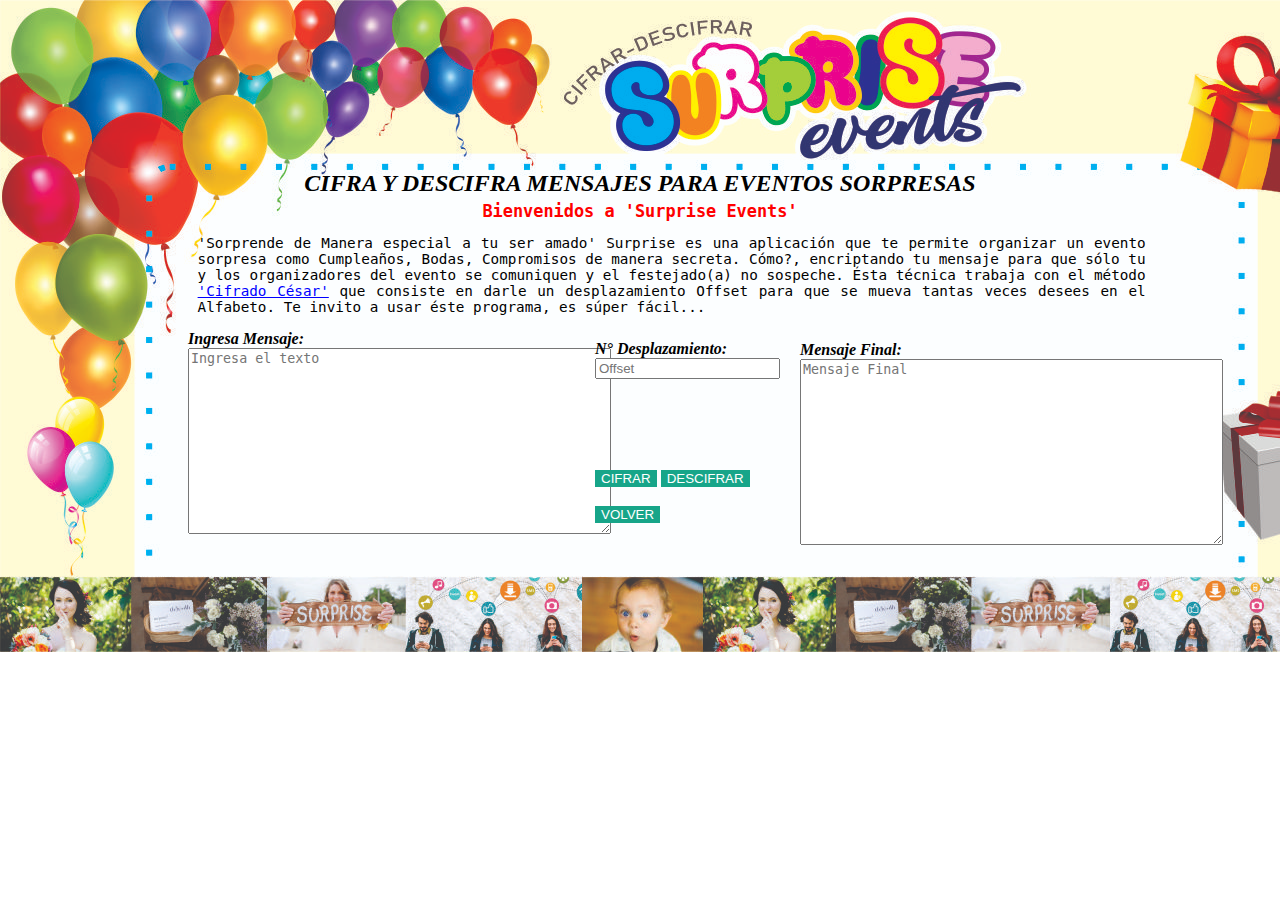
<file: index.html>
<!DOCTYPE html>
<html>
<head>
    <meta charset="utf-8" />
    <meta http-equiv="X-UA-Compatible" content="IE=edge">
    <title>Surprise Events</title>
    <meta name="viewport" content="width=device-width, initial-scale=1.0">
    <link rel="stylesheet"  href="style.css" />

</head>
<body>
    
       <h1>CIFRA Y DESCIFRA MENSAJES PARA EVENTOS SORPRESAS</h1>
       <br />
       <h2>Bienvenidos a 'Surprise Events' </h2>
            <p>
                'Sorprende de Manera especial a tu ser amado' Surprise es una aplicación que te permite organizar un evento 
                sorpresa como Cumpleaños, Bodas, Compromisos de manera secreta. Cómo?, encriptando tu mensaje para que sólo 
                tu y los organizadores del evento se comuniquen y el festejado(a) no sospeche.
                Ésta técnica trabaja con el método <span><a href="https://es.wikipedia.org/wiki/Cifrado_C%C3%A9sar" class="blue">'Cifrado César'</a></span> que consiste en darle un desplazamiento Offset para que se 
                mueva tantas veces desees en el Alfabeto. Te invito a usar éste programa, es súper fácil... 
            </p>
    <div class="mensaje"> 
       <label for="introtex">Ingresa Mensaje:</label>
       <textarea name="mensaj" id="introtext" placeholder="Ingresa el texto" cols="50" rows="12"></textarea>
    </div>

    <div class="desplazamiento">
        <label for="offset">N° Desplazamiento:</label>
        <input type="number" placeholder="Offset" id="offset">
        <br>
        <br>
        <br>
        <br>
        <br>
        <br>
        <input type="button" value="CIFRAR" id="cifrarTexto" class="boton">
        <input type="button" value="DESCIFRAR" id="descifrarTexto" class="boton">
        <br>
        <br>
        <input type="button" value="VOLVER" onclick="location.reload()" class="boton"/>
    </div>

    <div class="mensajeFinal">
        <label for="introtex">Mensaje Final:</label>
        <textarea name="result" id="root" placeholder="Mensaje Final" cols="50" rows="12"></textarea>
    </div>

    <script src="cipher.js"></script>
    <script src="index.js"></script>
</body>
</html>
</file>
<file: style.css>
body{
    widows: 10px;
    background:url(fondo.jpg);
    background-repeat: no-repeat;
}

div{
    width: 300px;
    height: 300px;
}

h1{
    text-align: center;
    color: black;
    margin-top: 170px;
    font: oblique bold 150% cursive;
}
h2{
    text-align: center;
    color:red;
    margin-top: -30px;
    font: bold 130% monospace;
}

a{
    color: blue;
}

label{
    font-size: 15px;
    font: oblique bold 100% cursive;
    display: block;
}

.boton {
    margin-bottom:0;
    border: 0px;
    background:#17A589;
    color: #fff;
}
.boton:hover {
background: #626469
}

p{
    text-align: justify;
    width: 75%;
    margin-left: 15%;
    margin-right: 15%;
    font: 110% monospace; 

}
.mensaje{
    position: relative;
    top: 0px;
    bottom:0px ;
    right:0px ;
    left:180px ;
}
.desplazamiento{
    position: absolute;
    top: 340px;
    bottom:0px ;
    right:0px ;
    left:595px ;
}
.mensajeFinal{
    position: absolute;
    top: 341px;
    bottom:0px ;
    right:0px ;
    left:800px ;
}
/*
NOTA: LAS CLASES SE PRECEDEN CON (.)
      LOS Id SE PRECEDEN CON (#) */
</file>
